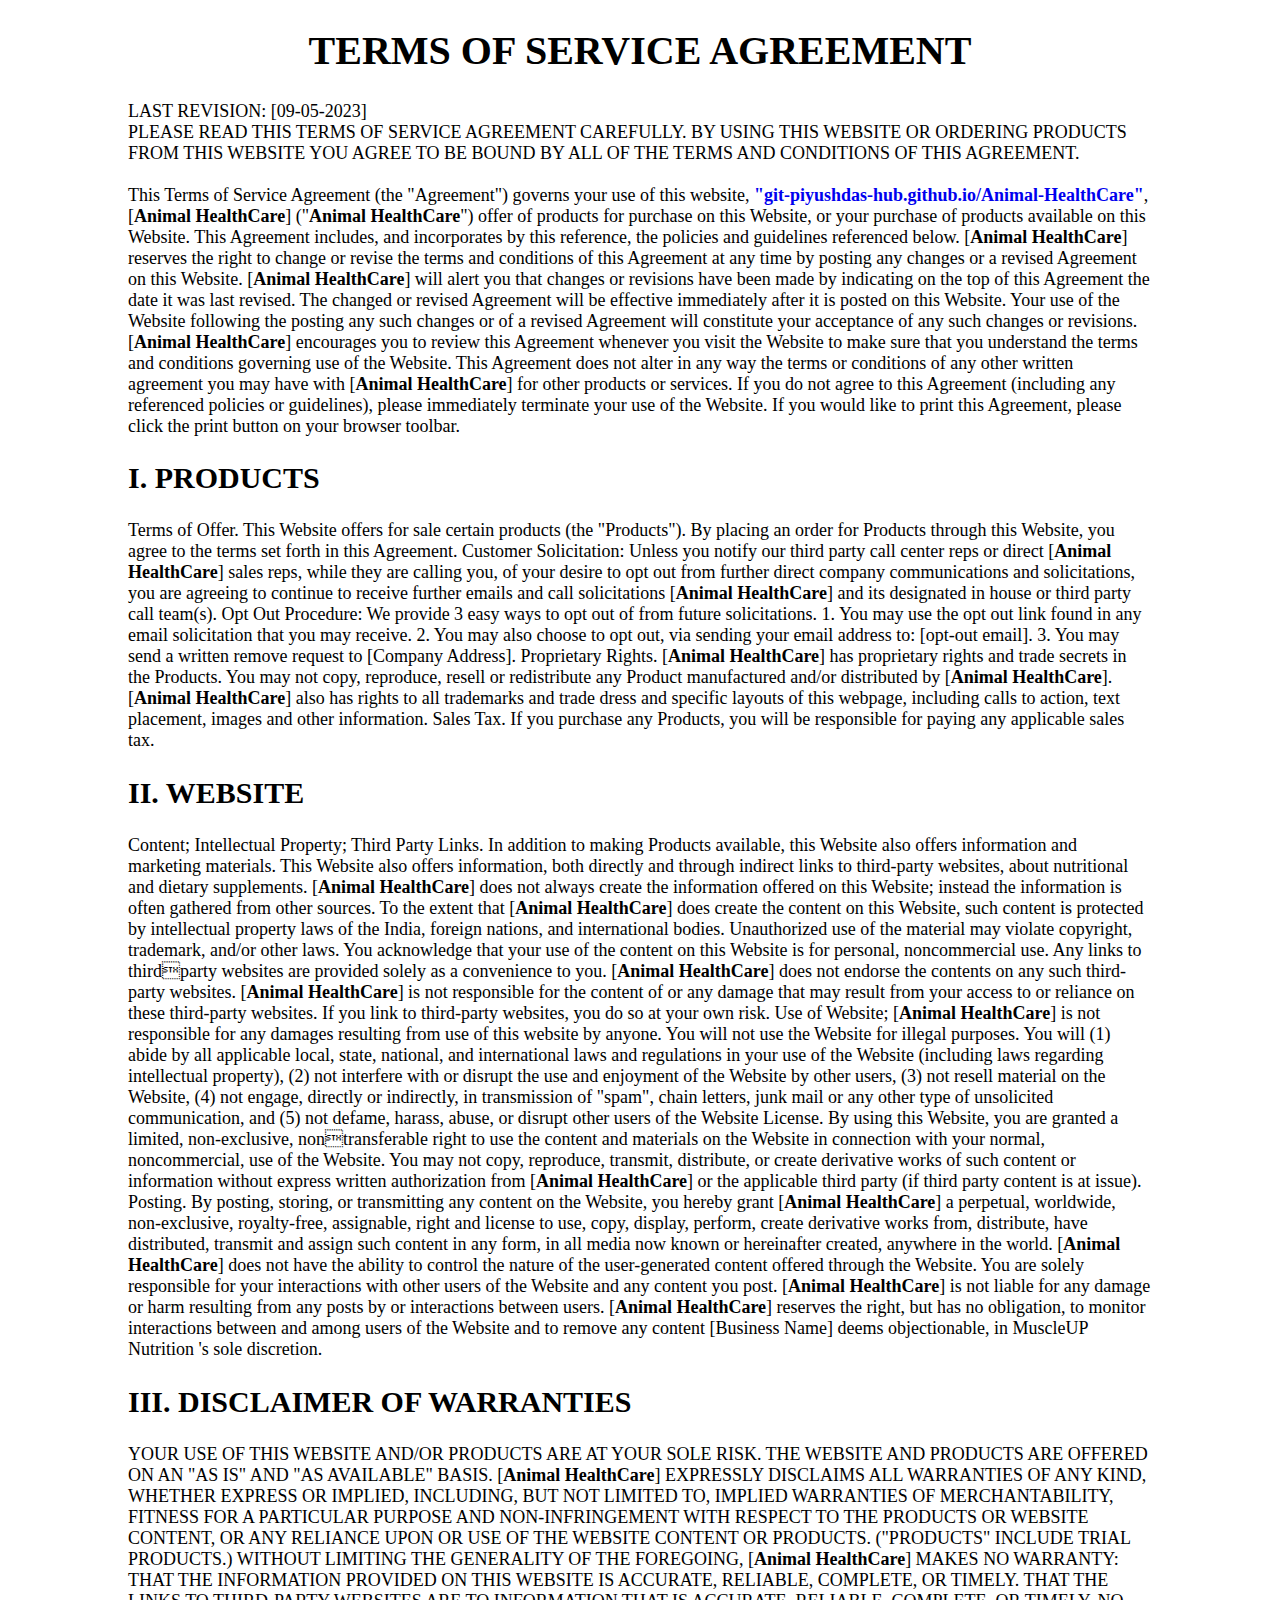
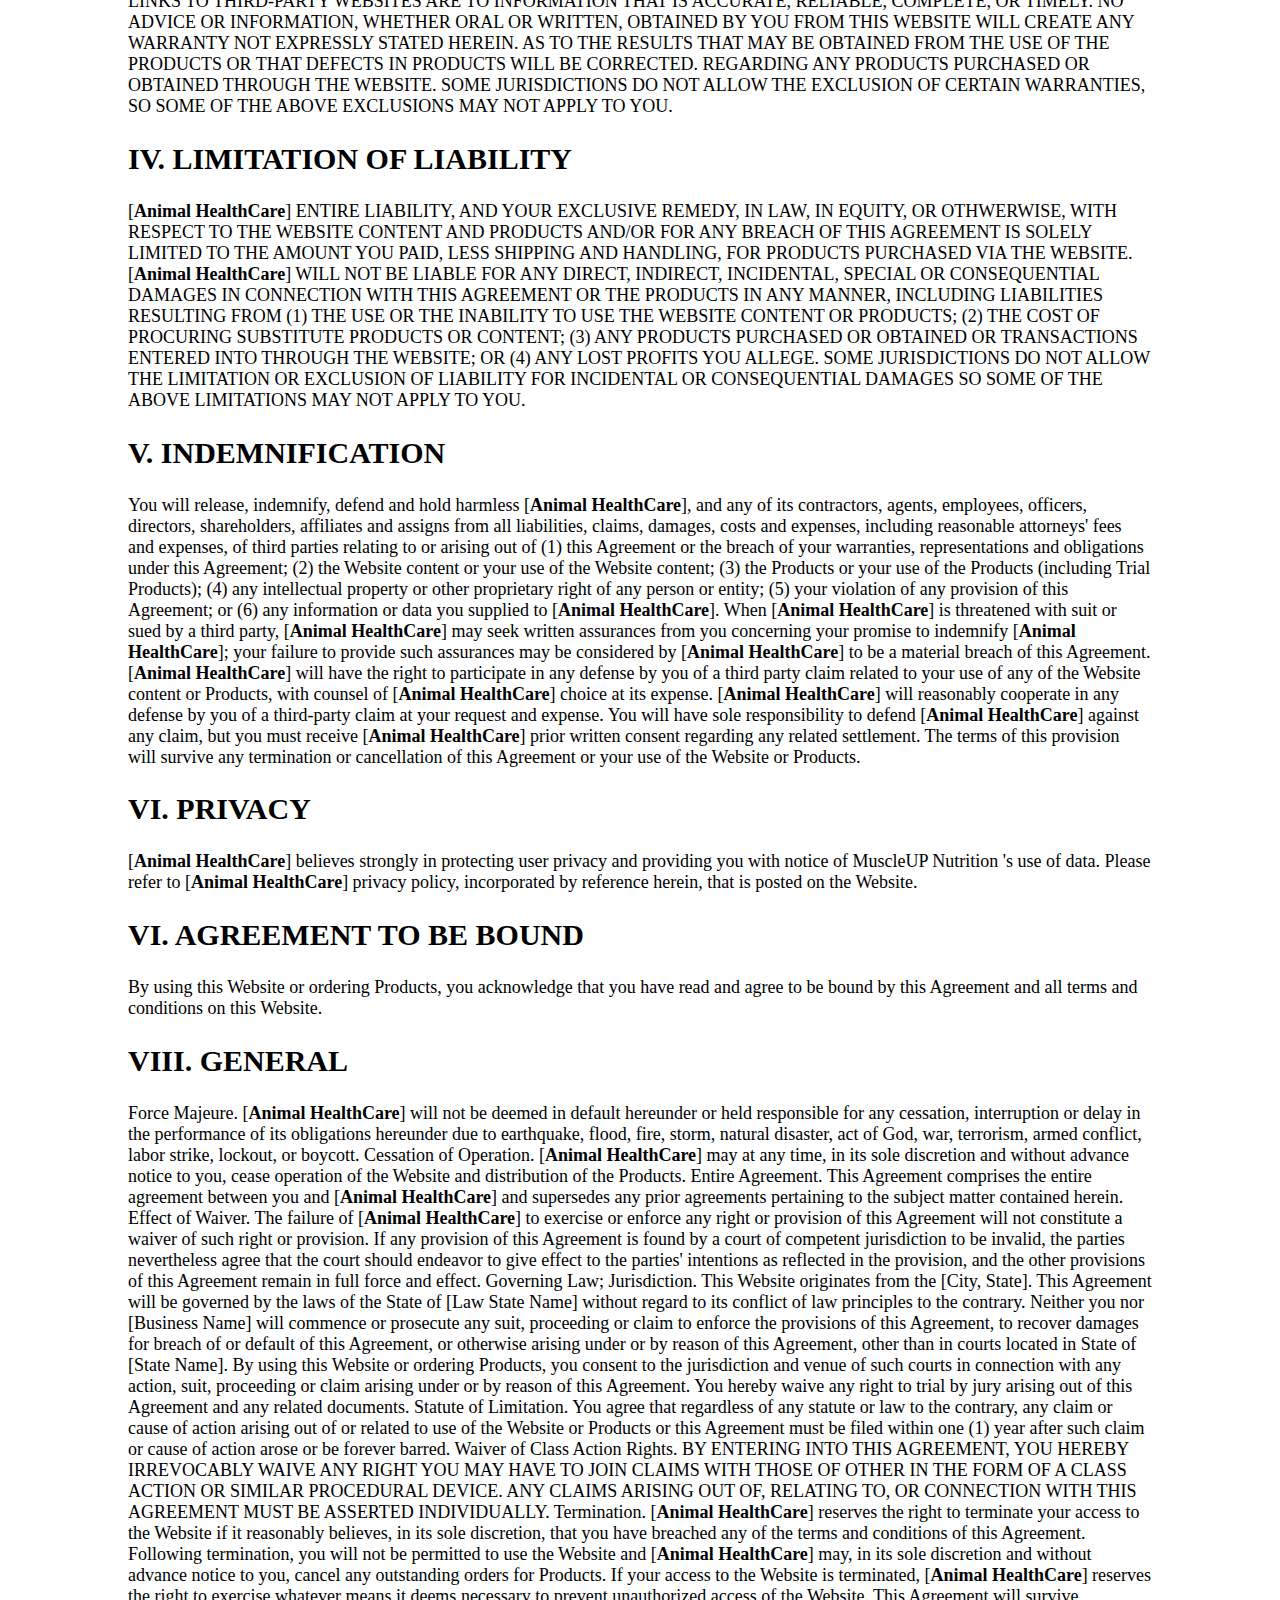
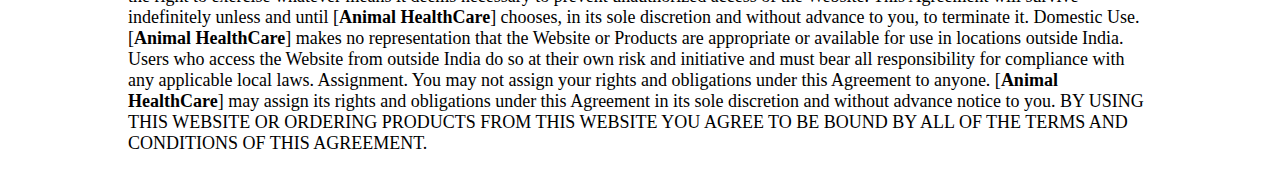
<file: terms_conditions.html>
<!DOCTYPE html>
<html lang="en">
<head>
    <meta charset="UTF-8">
    <meta http-equiv="X-UA-Compatible" content="IE=edge">
    <meta name="viewport" content="width=device-width, initial-scale=1.0">
    <title>Document</title>
    <style>
        body{
            font-size: 18px;
            width: 80%;
            margin:auto auto;
                }
        h1, h2 {
            font-family: Georgia, 'Times New Roman', Times, serif;
            font-size: 30px;
            
        }
        p {
            font-family: 'Times New Roman', Times, serif;            
            font-weight: 200;           
        }
    </style>
</head>
<body>
    <p>
        <h1 style="text-align: center;font-size: 40px;">TERMS OF SERVICE AGREEMENT</h1>
LAST REVISION: [09-05-2023]
<br>
PLEASE READ THIS TERMS OF SERVICE AGREEMENT CAREFULLY. BY 
USING THIS WEBSITE OR ORDERING PRODUCTS FROM THIS WEBSITE YOU 
AGREE TO BE BOUND BY ALL OF THE TERMS AND CONDITIONS OF THIS 
AGREEMENT.
<br><br>
This Terms of Service Agreement (the "Agreement") governs your use of this 
website, <a href="https://git-piyushdas-hub.github.io/Animal-HealthCare/" style="text-decoration: none;font-weight: bolder;">"git-piyushdas-hub.github.io/Animal-HealthCare"</a>, [<b>Animal HealthCare</b>] ("<b>Animal HealthCare</b>") 
offer of products for purchase on this Website, or your purchase of products 
available on this Website. This Agreement includes, and incorporates by this 
reference, the policies and guidelines referenced below. [<b>Animal HealthCare</b>] reserves 
the right to change or revise the terms and conditions of this Agreement at any time 
by posting any changes or a revised Agreement on this Website. [<b>Animal HealthCare</b>]
will alert you that changes or revisions have been made by indicating on the top of 
this Agreement the date it was last revised. The changed or revised Agreement will 
be effective immediately after it is posted on this Website. Your use of the Website 
following the posting any such changes or of a revised Agreement will constitute 
your acceptance of any such changes or revisions. [<b>Animal HealthCare</b>] encourages 
you to review this Agreement whenever you visit the Website to make sure that you 
understand the terms and conditions governing use of the Website. This Agreement 
does not alter in any way the terms or conditions of any other written agreement you 
may have with [<b>Animal HealthCare</b>] for other products or services. If you do not agree to 
this Agreement (including any referenced policies or guidelines), please immediately 
terminate your use of the Website. If you would like to print this Agreement, please 
click the print button on your browser toolbar.
<h2>I. PRODUCTS</h2>
Terms of Offer. This Website offers for sale certain products (the "Products"). By 
placing an order for Products through this Website, you agree to the terms set forth 
in this Agreement. 
Customer Solicitation: Unless you notify our third party call center reps or direct 
[<b>Animal HealthCare</b>] sales reps, while they are calling you, of your desire to opt out from 
further direct company communications and solicitations, you are agreeing to 
continue to receive further emails and call solicitations [<b>Animal HealthCare</b>] and its 
designated in house or third party call team(s).
Opt Out Procedure: We provide 3 easy ways to opt out of from future solicitations. 
1. You may use the opt out link found in any email solicitation that you may receive. 
2. You may also choose to opt out, via sending your email address to: [opt-out 
email].
3. You may send a written remove request to [Company Address]. 
Proprietary Rights. [<b>Animal HealthCare</b>] has proprietary rights and trade secrets in the 
Products. You may not copy, reproduce, resell or redistribute any Product 
manufactured and/or distributed by [<b>Animal HealthCare</b>]. [<b>Animal HealthCare</b>] also has 
rights to all trademarks and trade dress and specific layouts of this webpage, 
including calls to action, text placement, images and other information.
Sales Tax. If you purchase any Products, you will be responsible for paying any 
applicable sales tax.
<h2>II. WEBSITE</h2>
Content; Intellectual Property; Third Party Links. In addition to making Products 
available, this Website also offers information and marketing materials. This Website 
also offers information, both directly and through indirect links to third-party websites, 
about nutritional and dietary supplements. [<b>Animal HealthCare</b>] does not always create 
the information offered on this Website; instead the information is often gathered 
from other sources. To the extent that [<b>Animal HealthCare</b>] does create the content on 
this Website, such content is protected by intellectual property laws of the India, 
foreign nations, and international bodies. Unauthorized use of the material may 
violate copyright, trademark, and/or other laws. You acknowledge that your use of 
the content on this Website is for personal, noncommercial use. Any links to thirdparty websites are provided solely as a convenience to you. [<b>Animal HealthCare</b>] does 
not endorse the contents on any such third-party websites. [<b>Animal HealthCare</b>] is not 
responsible for the content of or any damage that may result from your access to or 
reliance on these third-party websites. If you link to third-party websites, you do so at 
your own risk.
Use of Website; [<b>Animal HealthCare</b>] is not responsible for any damages resulting from 
use of this website by anyone. You will not use the Website for illegal purposes. You 
will (1) abide by all applicable local, state, national, and international laws and 
regulations in your use of the Website (including laws regarding intellectual 
property), (2) not interfere with or disrupt the use and enjoyment of the Website by 
other users, (3) not resell material on the Website, (4) not engage, directly or 
indirectly, in transmission of "spam", chain letters, junk mail or any other type of 
unsolicited communication, and (5) not defame, harass, abuse, or disrupt other 
users of the Website
License. By using this Website, you are granted a limited, non-exclusive, nontransferable right to use the content and materials on the Website in connection with 
your normal, noncommercial, use of the Website. You may not copy, reproduce, 
transmit, distribute, or create derivative works of such content or information without 
express written authorization from [<b>Animal HealthCare</b>] or the applicable third party (if 
third party content is at issue).
Posting. By posting, storing, or transmitting any content on the Website, you hereby 
grant [<b>Animal HealthCare</b>] a perpetual, worldwide, non-exclusive, royalty-free, 
assignable, right and license to use, copy, display, perform, create derivative works 
from, distribute, have distributed, transmit and assign such content in any form, in all 
media now known or hereinafter created, anywhere in the world. [<b>Animal HealthCare</b>]
does not have the ability to control the nature of the user-generated content offered 
through the Website. You are solely responsible for your interactions with other 
users of the Website and any content you post. [<b>Animal HealthCare</b>] is not liable for any 
damage or harm resulting from any posts by or interactions between users. 
[<b>Animal HealthCare</b>] reserves the right, but has no obligation, to monitor interactions 
between and among users of the Website and to remove any content [Business
Name] deems objectionable, in MuscleUP Nutrition 's sole discretion.
<h2>III. DISCLAIMER OF WARRANTIES</h2>
YOUR USE OF THIS WEBSITE AND/OR PRODUCTS ARE AT YOUR SOLE RISK. 
THE WEBSITE AND PRODUCTS ARE OFFERED ON AN "AS IS" AND "AS 
AVAILABLE" BASIS. [<b>Animal HealthCare</b>] EXPRESSLY DISCLAIMS ALL 
WARRANTIES OF ANY KIND, WHETHER EXPRESS OR IMPLIED, INCLUDING, 
BUT NOT LIMITED TO, IMPLIED WARRANTIES OF MERCHANTABILITY, 
FITNESS FOR A PARTICULAR PURPOSE AND NON-INFRINGEMENT WITH 
RESPECT TO THE PRODUCTS OR WEBSITE CONTENT, OR ANY RELIANCE 
UPON OR USE OF THE WEBSITE CONTENT OR PRODUCTS. ("PRODUCTS" 
INCLUDE TRIAL PRODUCTS.)
WITHOUT LIMITING THE GENERALITY OF THE FOREGOING, [<b>Animal HealthCare</b>]
MAKES NO WARRANTY:
THAT THE INFORMATION PROVIDED ON THIS WEBSITE IS ACCURATE, 
RELIABLE, COMPLETE, OR TIMELY.
THAT THE LINKS TO THIRD-PARTY WEBSITES ARE TO INFORMATION THAT IS 
ACCURATE, RELIABLE, COMPLETE, OR TIMELY.
NO ADVICE OR INFORMATION, WHETHER ORAL OR WRITTEN, OBTAINED BY 
YOU FROM THIS WEBSITE WILL CREATE ANY WARRANTY NOT EXPRESSLY 
STATED HEREIN.
AS TO THE RESULTS THAT MAY BE OBTAINED FROM THE USE OF THE 
PRODUCTS OR THAT DEFECTS IN PRODUCTS WILL BE CORRECTED.
REGARDING ANY PRODUCTS PURCHASED OR OBTAINED THROUGH THE 
WEBSITE.
SOME JURISDICTIONS DO NOT ALLOW THE EXCLUSION OF CERTAIN 
WARRANTIES, SO SOME OF THE ABOVE EXCLUSIONS MAY NOT APPLY TO 
YOU.
<h2>IV. LIMITATION OF LIABILITY</h2>
[<b>Animal HealthCare</b>] ENTIRE LIABILITY, AND YOUR EXCLUSIVE REMEDY, IN LAW, 
IN EQUITY, OR OTHWERWISE, WITH RESPECT TO THE WEBSITE CONTENT 
AND PRODUCTS AND/OR FOR ANY BREACH OF THIS AGREEMENT IS SOLELY 
LIMITED TO THE AMOUNT YOU PAID, LESS SHIPPING AND HANDLING, FOR 
PRODUCTS PURCHASED VIA THE WEBSITE.
[<b>Animal HealthCare</b>] WILL NOT BE LIABLE FOR ANY DIRECT, INDIRECT, 
INCIDENTAL, SPECIAL OR CONSEQUENTIAL DAMAGES IN CONNECTION 
WITH THIS AGREEMENT OR THE PRODUCTS IN ANY MANNER, INCLUDING 
LIABILITIES RESULTING FROM (1) THE USE OR THE INABILITY TO USE THE 
WEBSITE CONTENT OR PRODUCTS; (2) THE COST OF PROCURING 
SUBSTITUTE PRODUCTS OR CONTENT; (3) ANY PRODUCTS PURCHASED OR 
OBTAINED OR TRANSACTIONS ENTERED INTO THROUGH THE WEBSITE; OR 
(4) ANY LOST PROFITS YOU ALLEGE.
SOME JURISDICTIONS DO NOT ALLOW THE LIMITATION OR EXCLUSION OF 
LIABILITY FOR INCIDENTAL OR CONSEQUENTIAL DAMAGES SO SOME OF 
THE ABOVE LIMITATIONS MAY NOT APPLY TO YOU.
<h2>V. INDEMNIFICATION</h2>
You will release, indemnify, defend and hold harmless [<b>Animal HealthCare</b>], and any of 
its contractors, agents, employees, officers, directors, shareholders, affiliates and 
assigns from all liabilities, claims, damages, costs and expenses, including 
reasonable attorneys' fees and expenses, of third parties relating to or arising out of 
(1) this Agreement or the breach of your warranties, representations and obligations 
under this Agreement; (2) the Website content or your use of the Website content; 
(3) the Products or your use of the Products (including Trial Products); (4) any 
intellectual property or other proprietary right of any person or entity; (5) your 
violation of any provision of this Agreement; or (6) any information or data you 
supplied to [<b>Animal HealthCare</b>]. When [<b>Animal HealthCare</b>] is threatened with suit or sued
by a third party, [<b>Animal HealthCare</b>] may seek written assurances from you concerning 
your promise to indemnify [<b>Animal HealthCare</b>]; your failure to provide such assurances 
may be considered by [<b>Animal HealthCare</b>] to be a material breach of this Agreement. 
[<b>Animal HealthCare</b>] will have the right to participate in any defense by you of a third party claim related to your use of any of the Website content or Products, with 
counsel of [<b>Animal HealthCare</b>] choice at its expense. [<b>Animal HealthCare</b>] will reasonably 
cooperate in any defense by you of a third-party claim at your request and expense. 
You will have sole responsibility to defend [<b>Animal HealthCare</b>] against any claim, but 
you must receive [<b>Animal HealthCare</b>] prior written consent regarding any related 
settlement. The terms of this provision will survive any termination or cancellation of 
this Agreement or your use of the Website or Products.
<h2>VI. PRIVACY</h2>
[<b>Animal HealthCare</b>] believes strongly in protecting user privacy and providing you with 
notice of MuscleUP Nutrition 's use of data. Please refer to [<b>Animal HealthCare</b>] privacy 
policy, incorporated by reference herein, that is posted on the Website.
<h2>VI. AGREEMENT TO BE BOUND</h2>
By using this Website or ordering Products, you acknowledge that you have read 
and agree to be bound by this Agreement and all terms and conditions on this 
Website.
<h2>VIII. GENERAL</h2>
Force Majeure. [<b>Animal HealthCare</b>] will not be deemed in default hereunder or held 
responsible for any cessation, interruption or delay in the performance of its 
obligations hereunder due to earthquake, flood, fire, storm, natural disaster, act of 
God, war, terrorism, armed conflict, labor strike, lockout, or boycott.
Cessation of Operation. [<b>Animal HealthCare</b>] may at any time, in its sole discretion and 
without advance notice to you, cease operation of the Website and distribution of the 
Products.
Entire Agreement. This Agreement comprises the entire agreement between you 
and [<b>Animal HealthCare</b>] and supersedes any prior agreements pertaining to the subject 
matter contained herein.
Effect of Waiver. The failure of [<b>Animal HealthCare</b>] to exercise or enforce any right or 
provision of this Agreement will not constitute a waiver of such right or provision. If 
any provision of this Agreement is found by a court of competent jurisdiction to be 
invalid, the parties nevertheless agree that the court should endeavor to give effect 
to the parties' intentions as reflected in the provision, and the other provisions of this 
Agreement remain in full force and effect.
Governing Law; Jurisdiction. This Website originates from the [City, State]. This 
Agreement will be governed by the laws of the State of [Law State Name] without 
regard to its conflict of law principles to the contrary. Neither you nor [Business 
Name] will commence or prosecute any suit, proceeding or claim to enforce the 
provisions of this Agreement, to recover damages for breach of or default of this 
Agreement, or otherwise arising under or by reason of this Agreement, other than in 
courts located in State of [State Name]. By using this Website or ordering Products, 
you consent to the jurisdiction and venue of such courts in connection with any 
action, suit, proceeding or claim arising under or by reason of this Agreement. You 
hereby waive any right to trial by jury arising out of this Agreement and any related 
documents.
Statute of Limitation. You agree that regardless of any statute or law to the contrary, 
any claim or cause of action arising out of or related to use of the Website or 
Products or this Agreement must be filed within one (1) year after such claim or 
cause of action arose or be forever barred.
Waiver of Class Action Rights. BY ENTERING INTO THIS AGREEMENT, YOU 
HEREBY IRREVOCABLY WAIVE ANY RIGHT YOU MAY HAVE TO JOIN CLAIMS 
WITH THOSE OF OTHER IN THE FORM OF A CLASS ACTION OR SIMILAR 
PROCEDURAL DEVICE. ANY CLAIMS ARISING OUT OF, RELATING TO, OR 
CONNECTION WITH THIS AGREEMENT MUST BE ASSERTED INDIVIDUALLY.
Termination. [<b>Animal HealthCare</b>] reserves the right to terminate your access to the 
Website if it reasonably believes, in its sole discretion, that you have breached any 
of the terms and conditions of this Agreement. Following termination, you will not be 
permitted to use the Website and [<b>Animal HealthCare</b>] may, in its sole discretion and 
without advance notice to you, cancel any outstanding orders for Products. If your 
access to the Website is terminated, [<b>Animal HealthCare</b>] reserves the right to exercise 
whatever means it deems necessary to prevent unauthorized access of the Website. 
This Agreement will survive indefinitely unless and until [<b>Animal HealthCare</b>] chooses, 
in its sole discretion and without advance to you, to terminate it.
Domestic Use. [<b>Animal HealthCare</b>] makes no representation that the Website or 
Products are appropriate or available for use in locations outside India. Users who 
access the Website from outside India do so at their own risk and initiative and must 
bear all responsibility for compliance with any applicable local laws.
Assignment. You may not assign your rights and obligations under this Agreement to 
anyone. [<b>Animal HealthCare</b>] may assign its rights and obligations under this 
Agreement in its sole discretion and without advance notice to you.
BY USING THIS WEBSITE OR ORDERING PRODUCTS FROM THIS WEBSITE YOU 
AGREE
TO BE BOUND BY ALL OF THE TERMS AND CONDITIONS OF THIS AGREEMENT.
    </p>
</body>
</html>
</file>
